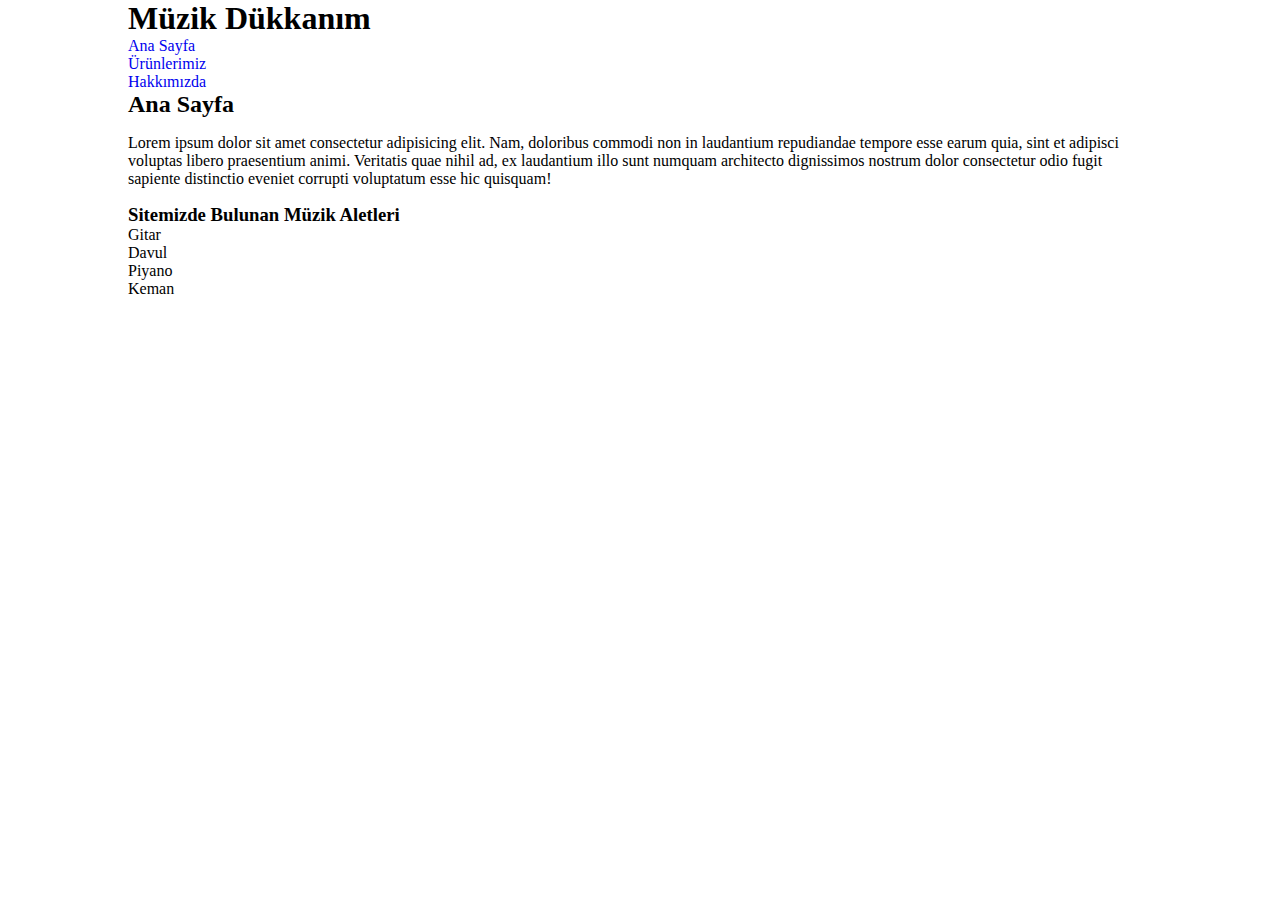
<file: odev-1/index.html>
<!DOCTYPE html>
<html lang="en">
<head>
    <meta charset="UTF-8">
    <meta http-equiv="X-UA-Compatible" content="IE=edge">
    <meta name="viewport" content="width=device-width, initial-scale=1.0">
    <title>Müzik Dükkanım</title>

    <link rel="stylesheet" href="/style.css">
</head>
<body>
    <header>
        <h1 class="home-header-name">Müzik Dükkanım</h1>
        <nav class="home-nav">
            <ul class="home-bar">
                <a href="#"><li>Ana Sayfa</li></a> 
                <a href="/urunlerimiz.html"><li>Ürünlerimiz</li> </a> 
                <a href="/about-us.html" ><li>Hakkımızda </li> </a> 
            </ul>
        </nav>        
    </header>

    <main class="home-main">
        <h2 class="home-page-name">Ana Sayfa</h2>
        <p class="home-page-desc">Lorem ipsum dolor sit amet consectetur adipisicing elit. Nam, doloribus commodi non in laudantium repudiandae tempore esse earum quia, sint et adipisci voluptas libero praesentium animi. Veritatis quae nihil ad, ex laudantium illo sunt numquam architecto dignissimos nostrum dolor consectetur odio fugit sapiente distinctio eveniet corrupti voluptatum esse hic quisquam!</p>
        <div class="descrition">
            <div class="desc-header">
                <h3>Sitemizde Bulunan Müzik Aletleri</h3>
            </div>
            <div class="desc-li">
                <ul>
                    <li>Gitar</li>
                    <li>Davul</li>
                    <li>Piyano</li>
                    <li>Keman</li>
                </ul>
            </div>
        </div>

    </main>
</body>
</html>
</file>
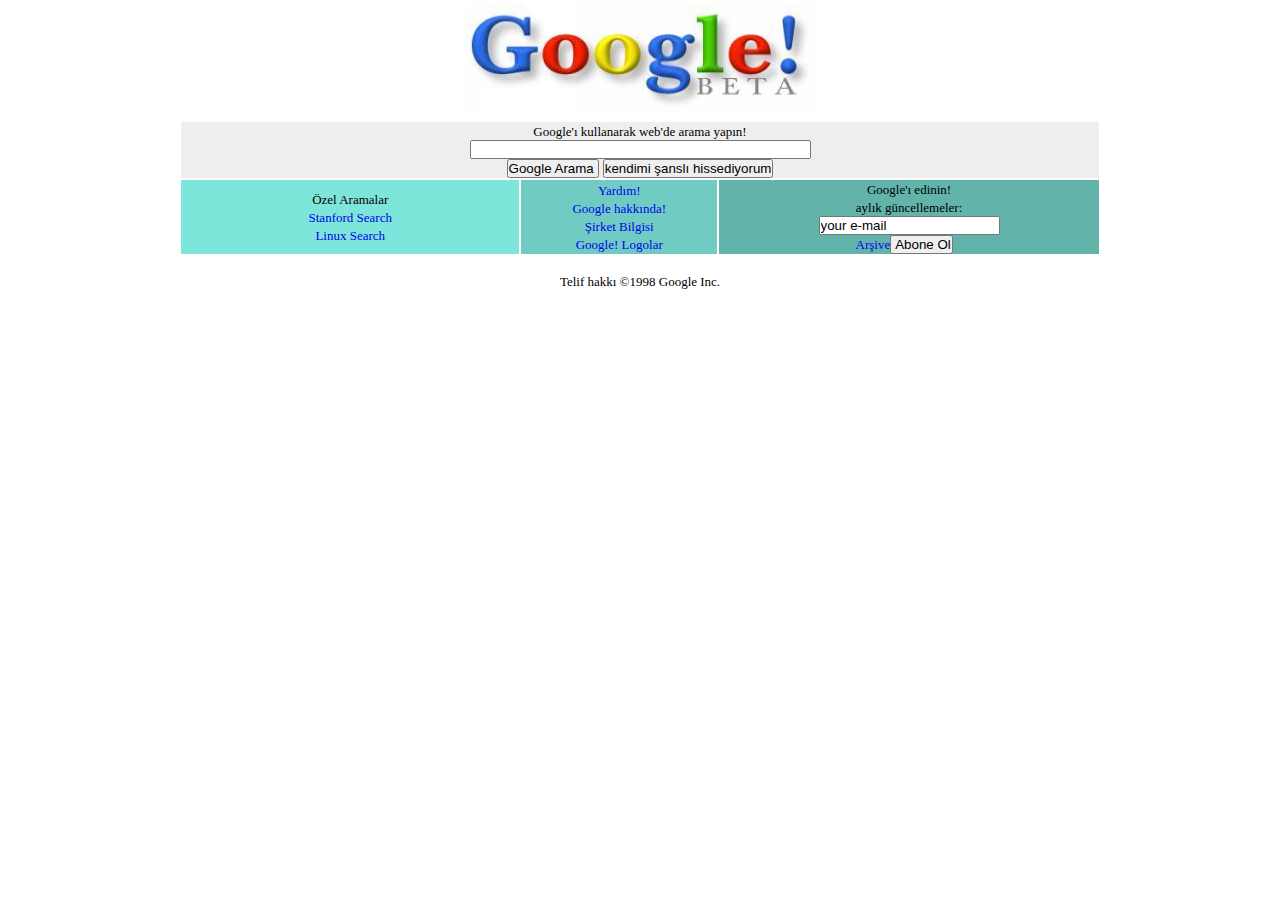
<file: odev-2/index.html>
<!DOCTYPE html>
<html lang="tr">
<head>
    <meta charset="UTF-8">
    <meta http-equiv="X-UA-Compatible" content="IE=edge">
    <meta name="viewport" content="width=device-width, initial-scale=1.0">
    <title>Google!</title>
    <link rel="stylesheet" href="style.css">


</head>
<body>
    <div class="logo"><a href="https://tr.wikipedia.org/wiki/Google" target="_blank">
        <img src="img/google.jpg" alt="google wiki" title="Google Wiki!" height="110" width="351"></a>
    </div>

    <form method="GET" action="/web/19981202230410/http://www.google.com/search">
        
        <center>
        <table border="0" width="90%">
        <tbody><tr>
        <td bgcolor="#EEEEEE" colspan="3">

        <center>
            <font style="vertical-align: inherit;"><font style="vertical-align: inherit;">
        Google'ı kullanarak web'de arama yapın!</font><br>

        <input type="text" name="q" value="" size="40"><br>
        <font style="vertical-align: inherit;"><font style="vertical-align: inherit;">
            <input type="submit" value="Google Arama "></font>

        <font style="vertical-align: inherit;"><font style="vertical-align: inherit;"><input type="submit" name="sa" value="kendimi şanslı hissediyorum"></font><br>
        </center>
        
        <form method="GET" action="https://web.archive.org/web/19981202230410/http://www.findmail.com/cgi-bin/subscribe.py">
        </form></td>
        </tr>
        <tr>
        <td width="37%" bgcolor="#7EE5DA"><center><font style="vertical-align: inherit;"><font style="vertical-align: inherit;">
        Özel Aramalar </font></font><br>
        <a href="/web/19981202230410/http://www.google.com/stanford"><font style="vertical-align: inherit;"><font style="vertical-align: inherit;">Stanford Search </font></font></a><br>
        <a href="/web/19981202230410/http://www.google.com/linux"><font style="vertical-align: inherit;"><font style="vertical-align: inherit;">Linux Search</font></font></a><br>
        </center>
        </td>
        <td bgcolor="#70CCC2">
        <center>
        <font size="-1">
        <a href="help.html"><font style="vertical-align: inherit;"><font style="vertical-align: inherit;">Yardım! </font></font></a> <br>
        <a href="about.html"><font style="vertical-align: inherit;"><font style="vertical-align: inherit;">Google hakkında! </font></font></a> <br>
        <a href="company.html"><font style="vertical-align: inherit;"><font style="vertical-align: inherit;">Şirket Bilgisi </font></font></a> <br>
        <a href="stickers.html"><font style="vertical-align: inherit;"><font style="vertical-align: inherit;">Google! </font><font style="vertical-align: inherit;">Logolar</font></font></a> <br>
        </font>
        </center>
        </td>
        <td align="right" bgcolor="#62B3AA">
        <center>
        <font size="-1"><font style="vertical-align: inherit;"><font style="vertical-align: inherit;">
        Google'ı edinin! </font></font><br><font style="vertical-align: inherit;"><font style="vertical-align: inherit;">aylık güncellemeler:</font></font><br>
        <input type="hidden" name="listname" value="google-friends">
        <input type="text" name="emailaddr" value="your e-mail"> <br>
        <font style="vertical-align: inherit;"><font size="-1"><a href="https://web.archive.org/web/19981202230410/http://www.findmail.com/list/google-friends/"><font style="vertical-align: inherit;">Arşive</font></a></font><font style="vertical-align: inherit;"><input type="submit" name="SubmitAction" value=" Abone Ol"></font></font> 
        &nbsp;&nbsp;
        <font size="-1"><a href="https://web.archive.org/web/19981202230410/http://www.findmail.com/list/google-friends/"><font style="vertical-align: inherit;"></font></a></font>      
        </font>
        </center>
        </td>
        
        </tr></tbody></table>
        </center>
        
        <p>
        </p><center><font size="-1"><font style="vertical-align: inherit;"><font style="vertical-align: inherit;">Telif hakkı ©1998 Google Inc.</font></font></font></center>
        
        
        
       </form>
  </body>
</html>
</file>
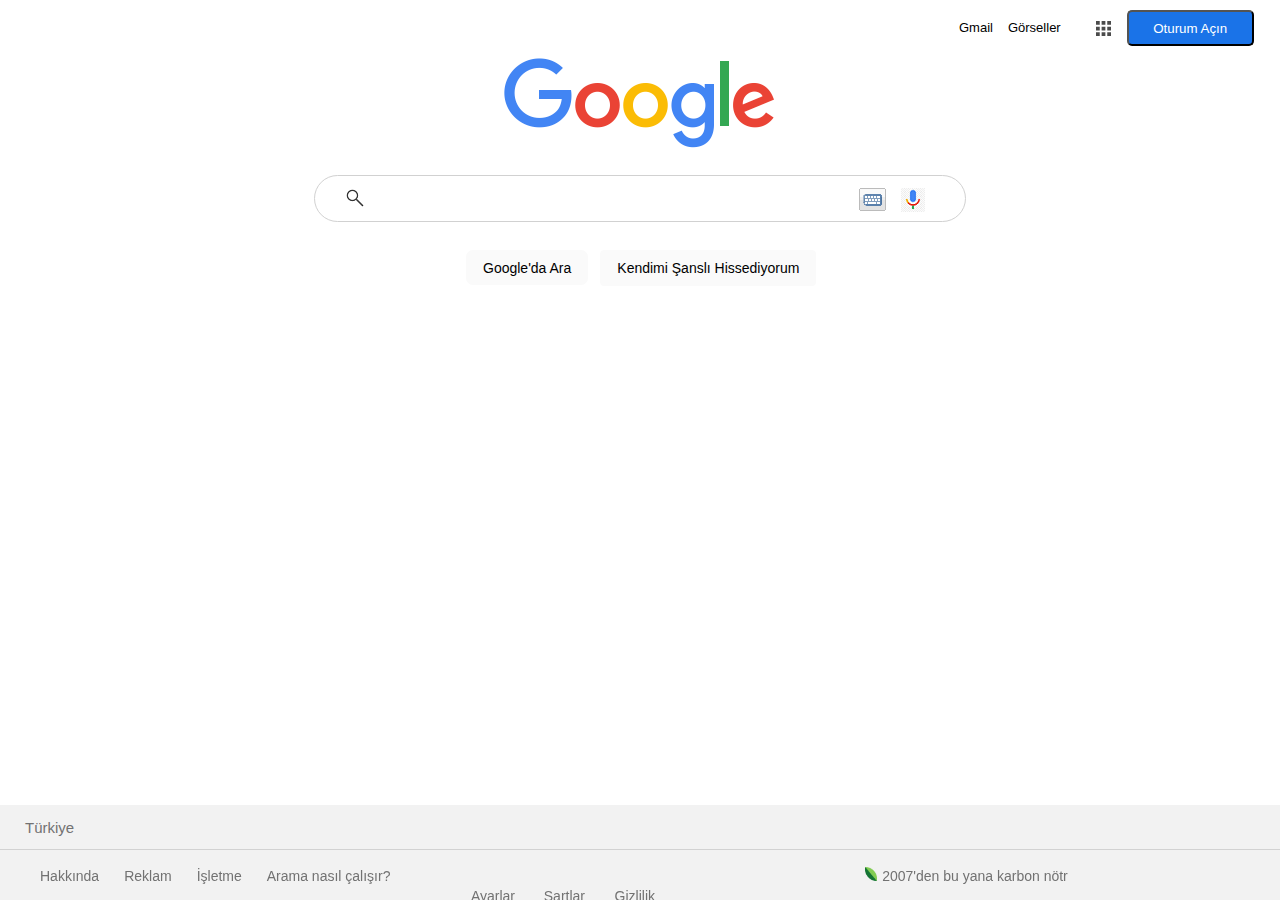
<file: odev-3/index.html>
<!DOCTYPE html>
<html lang="tr">
<head>
    <meta charset="UTF-8">
    <meta http-equiv="X-UA-Compatible" content="IE=edge">
    <meta name="viewport" content="width=device-width, initial-scale=1.0">
    <title>Google</title>
    <link rel="stylesheet" href="style.css">
</head>
<body>
    <div class="header">
        <div class="header1">
            <div class="gmail"><a href="https://accounts.google.com/signin/v2/identifier?service=mail&passive=true&rm=false&continue=https%3A%2F%2Fmail.google.com%2Fmail%2F%26ogbl%2F&ss=1&scc=1&ltmpl=default&ltmplcache=2&emr=1&osid=1&flowName=GlifWebSignIn&flowEntry=ServiceLogin">Gmail</a></div>
            <div class="gorseller"><a href="">Görseller</a></div>
            <div class="uygulamalar"><a href=""><img src="img/appsbutton.svg" title="app" id="app"></a></div>
            <div class="oturum"><input type="button" value="Oturum Açın" id="button"></div>
        </div>
    </div>
    <!-- <div class="section"> -->
        <div class="google"><img src="img/googlelogo.png" alt="google" title="Don't disturb me!" id="google" width="272"></div>
        <div class="searchbox">
            <div class="searchbox1">
                <div class="buyutec"></div>
                <div><input type="text" id="searchbox1input"></div>
                <div class="keyboard"><input type="image" src="img/tia.png" title="Harf çevirme aracı"></div>
                <div class="voice"><input type="image" src="img/mic.png" title="Sesle arama yapın"></div>
            </div>
        </div>
        <div class="section3">
            <div class="ara"><input type="button" value="Google'da Ara" id="buton"></div>
            <div class="sans"><input type="button" value="Kendimi Şanslı Hissediyorum" id="buton2"></div>
        </div>
    <!-- </div> -->

    <div class="footer">
        <div class="country">Türkiye</div>
        <div class="footer1">
            <div class="solalt">
                <ul>
                    <li><a href="https://about.google/?utm_source=google-TR&utm_medium=referral&utm_campaign=hp-footer&fg=1">Hakkında</a></li>
                    <li><a href="https://ads.google.com/intl/tr_tr/home/?subid=ww-ww-et-g-awa-a-g_hpafoot1_1!o2&utm_source=google.com&utm_medium=referral&utm_campaign=google_hpafooter&fg=1">Reklam</a></li>
                    <li><a href="https://smallbusiness.withgoogle.com/intl/tr_tr/?subid=tr-tr-et-g-awa-a-g_hpbfoot1_1!o2&utm_source=google&utm_medium=ep&utm_campaign=google_hpbfooter&utm_content=google_hpbfooter&gmbsrc=tr-tr-et-gs-z-gmb-s-z-u~sb-g4sb_srvcs-u">İşletme</a></li>
                    <li><a href="https://www.google.com/search/howsearchworks/?fg=1">Arama nasıl çalışır?</a></li>
                </ul>
            </div> 
            <div class="altorta"><a href="">2007'den bu yana karbon nötr</a></div>
            <div class="altsag">
                <ul>
                    <li><a href="https://sustainability.google/intl/tr/carbon-free/?utm_source=googlehpfooter&utm_medium=housepromos&utm_campaign=bottom-footer&utm_content=">Gizlilik</a></li>
                    <li><a href="https://policies.google.com/terms?hl=tr&fg=1">Şartlar</a></li>
                    <li><a href="https://www.google.com/advanced_search?hl=tr&fg=1">Ayarlar</a></li>
                </ul>
            </div>   
        </div>
    </div>

</body>
</html>
</file>
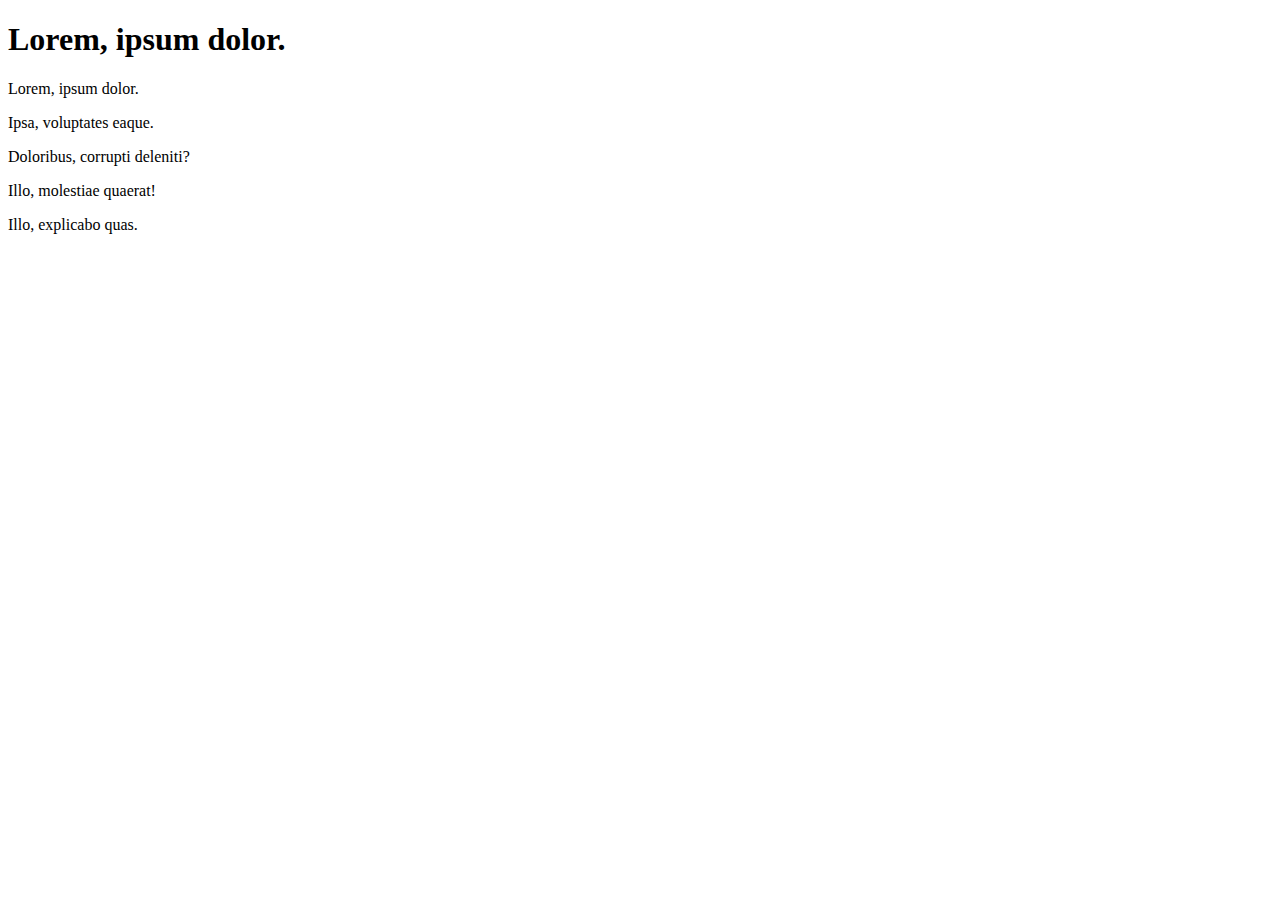
<file: odev-4/index.html>
<!DOCTYPE html>
<html lang="en">
<head>
    <meta charset="UTF-8">
    <meta http-equiv="X-UA-Compatible" content="IE=edge">
    <meta name="viewport" content="width=device-width, initial-scale=1.0">
    <title>Document</title>
</head>
<body>
    <h1>Lorem, ipsum dolor.</h1>

   <p>Lorem, ipsum dolor.</p>
   <p>Ipsa, voluptates eaque.</p>
   <p>Doloribus, corrupti deleniti?</p>
   <p>Illo, molestiae quaerat!</p>
   <p>Illo, explicabo quas.</p>
</body>
</html>
</file>
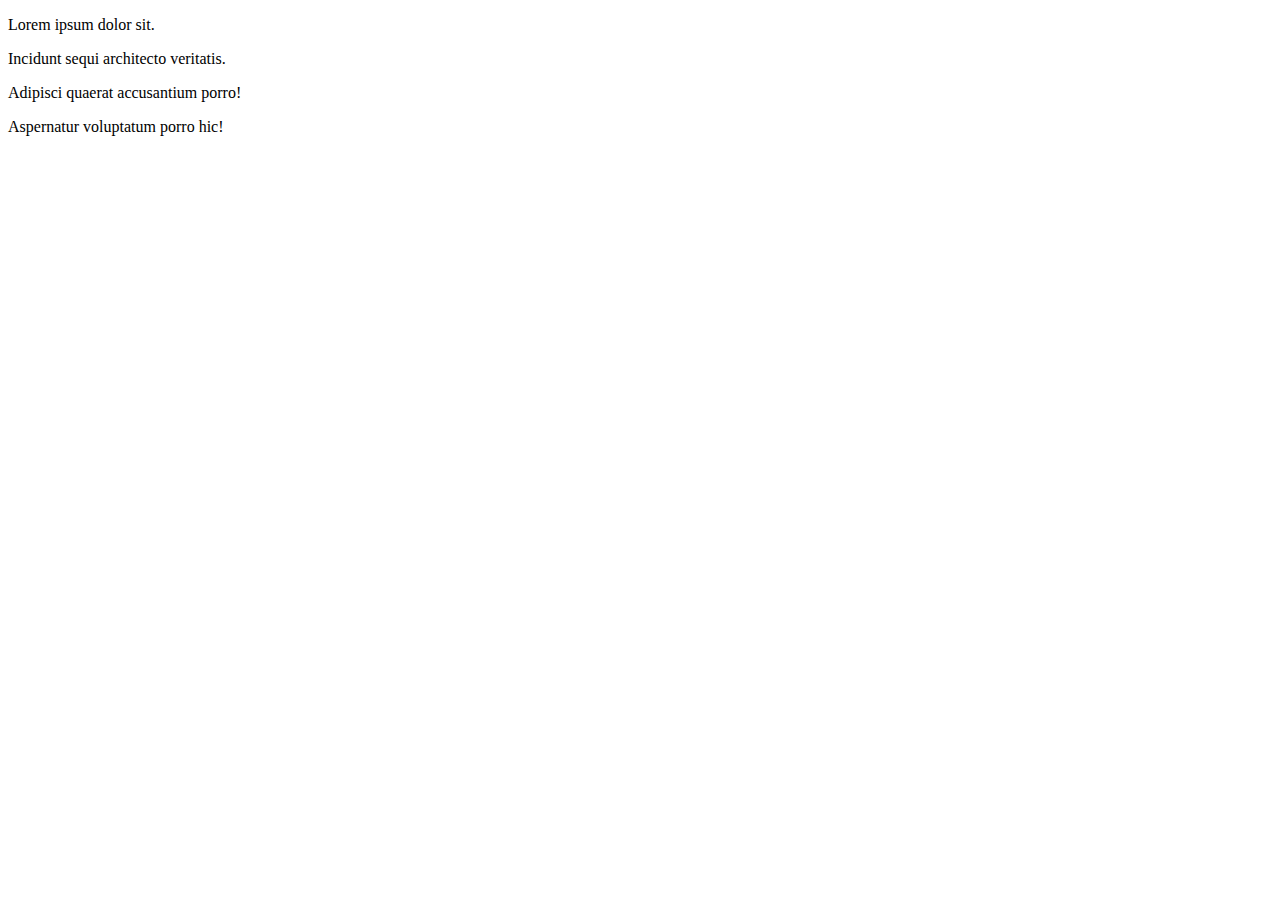
<file: odev-4/loginForm.html>
<!DOCTYPE html>
<html lang="en">
<head>
    <meta charset="UTF-8">
    <meta http-equiv="X-UA-Compatible" content="IE=edge">
    <meta name="viewport" content="width=device-width, initial-scale=1.0">
    <title>Document</title>
</head>
<body>
   <p>Lorem ipsum dolor sit.</p>
   <p>Incidunt sequi architecto veritatis.</p>
   <p>Adipisci quaerat accusantium porro!</p>
   <p>Aspernatur voluptatum porro hic!</p>
</body>
</html>
</file>
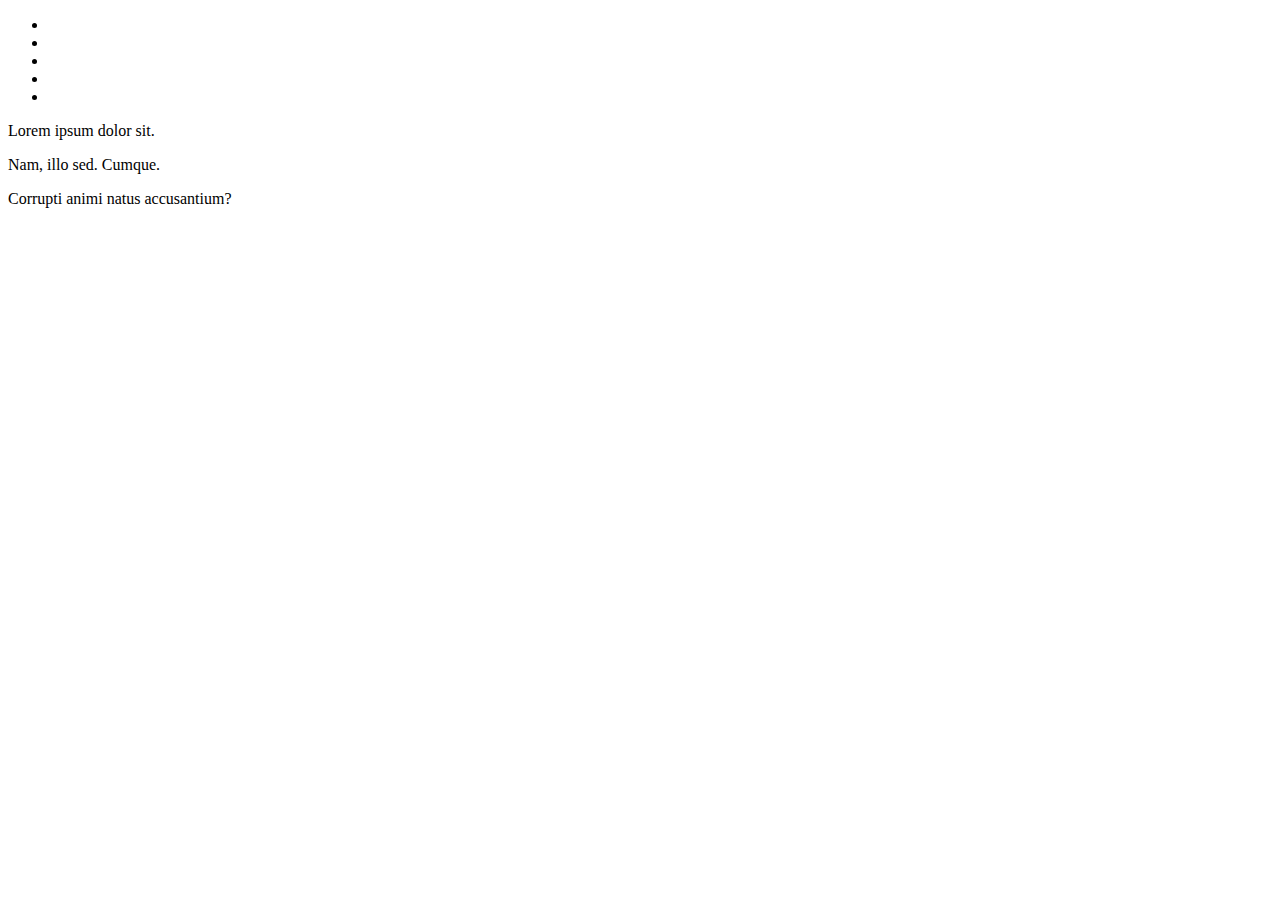
<file: odev-4/test.html>
<!DOCTYPE html>
<html lang="en">
<head>
    <meta charset="UTF-8">
    <meta http-equiv="X-UA-Compatible" content="IE=edge">
    <meta name="viewport" content="width=device-width, initial-scale=1.0">
    <title>Document</title>
</head>
<body>
    <ul>
        <li></li>
        <li></li>
        <li></li>
        <li></li>
        <li></li>
    </ul>
    <p>Lorem ipsum dolor sit.</p>
    <p>Nam, illo sed. Cumque.</p>
    <p>Corrupti animi natus accusantium?</p>
</body>
</html>
</file>
<file: style.css>
* {
    margin: 0;
    padding: 0;
    box-sizing: border-box;
    list-style-type: none;
    text-decoration: none;
  }
  
  html,
  body {
    width: 1024px;
    height: 100%;
    margin: 0 auto;
  }

/* Logo Start */
.logo {
    width: 100%;
    height: 120px;
    display: flex;
    align-items: center;
    justify-content: center;
  }
/* Arama kutusu kısmında yer alanlar. */
form {
    display: block;
    margin-top: 0em;
    margin-block-end: 1em;
}

center {
    display: block;
    text-align: -webkit-center;
}

table {
    border-top-width: 0px;
    border-right-width: 0px;
    border-bottom-width: 0px;
    border-left-width: 0px;
    width: 90%;
}
td {
    display: table-cell;
    vertical-align: inherit;
}
tr {
    display: table-row;
    vertical-align: inherit;
}

table {
    display: table;
    border-collapse: separate;
    box-sizing: border-box;
    text-indent: initial;
    white-space: normal;
    line-height: normal;
    font-weight: normal;
    font-size: medium;
    font-style: normal;
    color: -internal-quirk-inherit;
    text-align: start;
    border-spacing: 2px;
    border-color: grey;
    font-variant: normal;
}

tbody {
    display: table-row-group;
    vertical-align: middle;
    border-color: inherit;
}
p {
    display: block;
    margin-block-start: 1em;
    margin-block-end: 1em;
    margin-inline-start: 0px;
    margin-inline-end: 0px;
}
center {
    display: block;
    text-align: -webkit-center;
}

font {
    font-size: small;
}


element.style {
    vertical-align: inherit;
}
center {
    text-align: -webkit-center;
}
</file>
<file: odev-2/style.css>
* {
    margin: 0;
    padding: 0;
    box-sizing: border-box;
    list-style-type: none;
    text-decoration: none;
  }
  
  html,
  body {
    width: 1024px;
    height: 100%;
    margin: 0 auto;
  }

/* Logo Start */
.logo {
    width: 100%;
    height: 120px;
    display: flex;
    align-items: center;
    justify-content: center;
  }
/* Arama kutusu kısmında yer alanlar. */
form {
    display: block;
    margin-top: 0em;
    margin-block-end: 1em;
}

center {
    display: block;
    text-align: -webkit-center;
}

table {
    border-top-width: 0px;
    border-right-width: 0px;
    border-bottom-width: 0px;
    border-left-width: 0px;
    width: 90%;
}
td {
    display: table-cell;
    vertical-align: inherit;
}
tr {
    display: table-row;
    vertical-align: inherit;
}

table {
    display: table;
    border-collapse: separate;
    box-sizing: border-box;
    text-indent: initial;
    white-space: normal;
    line-height: normal;
    font-weight: normal;
    font-size: medium;
    font-style: normal;
    color: -internal-quirk-inherit;
    text-align: start;
    border-spacing: 2px;
    border-color: grey;
    font-variant: normal;
}

tbody {
    display: table-row-group;
    vertical-align: middle;
    border-color: inherit;
}
p {
    display: block;
    margin-block-start: 1em;
    margin-block-end: 1em;
    margin-inline-start: 0px;
    margin-inline-end: 0px;
}
center {
    display: block;
    text-align: -webkit-center;
}

font {
    font-size: small;
}


element.style {
    vertical-align: inherit;
}
center {
    text-align: -webkit-center;
}
</file>
<file: odev-3/style.css>
html, body, div, span, applet, object, iframe,
 h1, h2, h3, h4, h5, h6, p, blockquote, pre,
 a, abbr, acronym, address, big, cite, code,
 del, dfn, em, img, ins, kbd, q, s, samp,
 small, strike, strong, sub, sup, tt, var,
 b, u, i, center,
 dl, dt, dd, ol, ul, li,
 fieldset, form, label, legend,
 table, caption, tbody, tfoot, thead, tr, th, td,
 article, aside, canvas, details, embed, 
 figure, figcaption, footer, header, hgroup, 
 menu, nav, output, ruby, section, summary,
 time, mark, audio, video {
     margin: 0;
     padding: 0;
     border: 0;
     font-size: 200%;
     font: inherit;
     vertical-align: baseline;
 }
 HTML5 display-role reset for older browsers
 article, aside, details, figcaption, figure, 
 footer, header, hgroup, menu, nav, section {
     display: block;
 }
 body {
     line-height: 1;
 }
 ol, ul {
     list-style: none;
 }
 blockquote, q {
     quotes: none;
 }
 blockquote:before, blockquote:after,
 q:before, q:after {
     content: '';
     content: none;
 }
 table {
     border-collapse: collapse;
     border-spacing: 0;
 }
 
 
 .header {
     width:auto;
     height:58px;
     margin:0 auto 0 auto;
 }

 .header1 {
     width:400px;
     height:55px;
     margin-left:auto;
     font-family:-apple-system, BlinkMacSystemFont, 'Segoe UI', Roboto, Oxygen, Ubuntu, Cantarell, 'Open Sans', 'Helvetica Neue', sans-serif;
     font-size:18px;
     padding-top:2px;
 }
 .gmail {
     display: block;
     width:auto;
     height:20px;
     float: left;
     margin:19px 0 0 79px; 
     font-size: 13px;
     font-family: Arial, Helvetica, sans-serif;
     text-align:right;
 }
 .gmail a{
     text-decoration:none;
     color: #000;
 }
 .gmail:hover{
     text-decoration: underline;
 }
 .gorseller {
     display: block;
     width:auto;
     height:20px;
     float: left;
     margin:19px 0 0 15px;
     font-family: Arial, Helvetica, sans-serif;
     font-size: 13px;
     text-align:right;
     
 }
 .gorseller a{
     text-decoration:none;
     color: #000;
 }
 .gorseller a:hover{
     text-decoration: underline;
 }
 .uygulamalar {
     display: block;
     width:auto;
     height:20px;
     float: left;
     margin:19px 15px 0 35px;
     text-align:center;
     opacity:0.7;
     
 }
 .uygulamalar a:hover{
     box-shadow:1px 1px 20px 5px #000;
 }
 .oturum {
     display: block;
     float: left;
     margin:8px 0 0 1px;
     
 }
 .oturum:hover {
     opacity:0.9;
 }
 #button {
     width:127px;
     height:36px;
     background-color: #1a73e8;
     font-family: Arial, Helvetica, sans-serif;
     color:#fff;
     border-radius:5px;
     cursor:pointer;
     
 }
 #app {
     width:15px;
     height:15px;
 }
 
 /**** SEARCH****/
 
 .section {
     width:auto;
     height:335px;
     margin:200px 0 0 0;
 }
 .google {
     width:272px;
     height:92px;
     margin:0 auto;
 }
 .searchbox {
     width:auto;
     height:70px;
     margin:25px auto 0 auto;
 }
 .searchbox1 {
     width:650px;
     height:45px;
     margin:0 auto 0 auto;
     border-radius:325px;
     border:1px solid rgb(209, 209, 209);
 }
 .searchbox1:hover {
     box-shadow: 1px 2px 5px 1px rgb(209, 209, 209);
 }
 .buyutec {
     width:25px;
     height:25px;
     float:left;
     margin:12px 0 0 25px;
     background-image: url(img/magnifyingGlass.png);
     background-size:20px;
     background-repeat: no-repeat;
     background-position-x:5px;    
 }
 #searchbox1input {
     width:470px;
     height: 40px;
     margin:0 0 0 20px;
     border:0px solid rgb(209, 209, 209);
     border-radius: 340px;
     font-size:20px;
     float:left;
 }
 #searchbox1input:focus{
     outline:none;
 }
 .keyboard {
     float:left;
     width:27px;
     height:23px;
     margin:12px 0 0 0px;
 }
 .voice {
     float:left;
     width:24px;
     height:24px;
     margin:12px 0 0 15px;
     background-image:url(img/mic.png);
 }
 .section3 {
     width:550px;
     height:39px;
     margin:5px auto 0 auto;    
 }
 .ara {
     margin:0 0 0 101px;
     width:122.3px;
     height:36px;
     float:left;    
 }
 #buton {
     width: 122.3px;
     height:35px;
     font-size: 14px;
     font-family: Arial, Helvetica, sans-serif;
     background-color: rgb(250, 250, 250);
     border: 1px solid rgb(250, 250, 250);  
     border-radius:7px;  
 }
 #buton:hover {
     border:2px solid rgb(240, 240, 240);
     border-radius:7px;
     cursor: pointer;
 }
 .sans {
     margin:0 0 0 12px;
     width:auto;
     height:36px;
     float:left;    
 }
 #buton2 {
     width: 216.08px;
     height:36px;
     font-size: 14px;
     font-family: Arial, Helvetica, sans-serif;
     background-color: rgb(250, 250, 250);
     border: 1px solid rgb(250, 250, 250);
     border-radius:4px;
 }
 #buton2:hover {
     border:2px solid rgb(240, 240, 240);
     border-radius:7px; 
     cursor: pointer;
 }
 
 /******** FOOTER ********/
 .footer {
     position: fixed;
     bottom: 0px;
     left: 0px;
     right: 0px;
     width: 100%;
     height: 75px;
     padding:10px;
     background-color: #f2f2f2;
 }
 .footer1 {
     border-top:1px solid #d2d2d2;
     width:100%; 
     height: 20px;
     padding:15px;
     position: fixed;
     bottom: 0px;
     left: 0px;
 }
 .country {
     
     width:90%;
     margin: 5px 0 auto 15px;
     font-family: Arial, Helvetica, sans-serif;
     font-size:15px;
     color: #727272;
 }
 .solalt {
     
     width:710px;
     height:20px;
     float: left;
 }
 .solalt ul li a {
     display: block;
     float: left;
     margin:0 0 0 25px;
     padding: 4px 0 0 0;
     font-family: Arial, Helvetica, sans-serif;
     font-size: 14px;
     text-decoration: none;
     color: #727272;
    
 }
 .solalt ul li a:hover{
     text-decoration: underline;
 }
 .altorta a{
    
     float: left;
     width: auto;
     height: 16px;
     width:500px;
     text-decoration: none;
     padding: 4px 0 0 0;
     font-family: Arial, Helvetica, sans-serif;
     font-size: 14px;
     color: #727272;
     text-align: center;
     background: url(img/indir.png) no-repeat;
     background-position-x:140px;
     background-size:12px;
     background-position-y:1.9px;
     
 }
 .altorta a:hover{
     text-decoration: underline;
 }
 .altsag {
    
     width:640px;
     height: 20px;
     float: left;
 }
 
 .altsag ul li {
    
     display: block;
     float:right;
     margin:0 0 0 15px;
     width:55px;
     padding:3px 0 0 0;
     text-align: right;
 }
 .altsag a {
     text-decoration: none;
     font-family: Arial, Helvetica, sans-serif;
     font-size: 14px;
     color: #727272;
 }
 .altsag a:hover{
     text-decoration: underline;
 }
</file>
